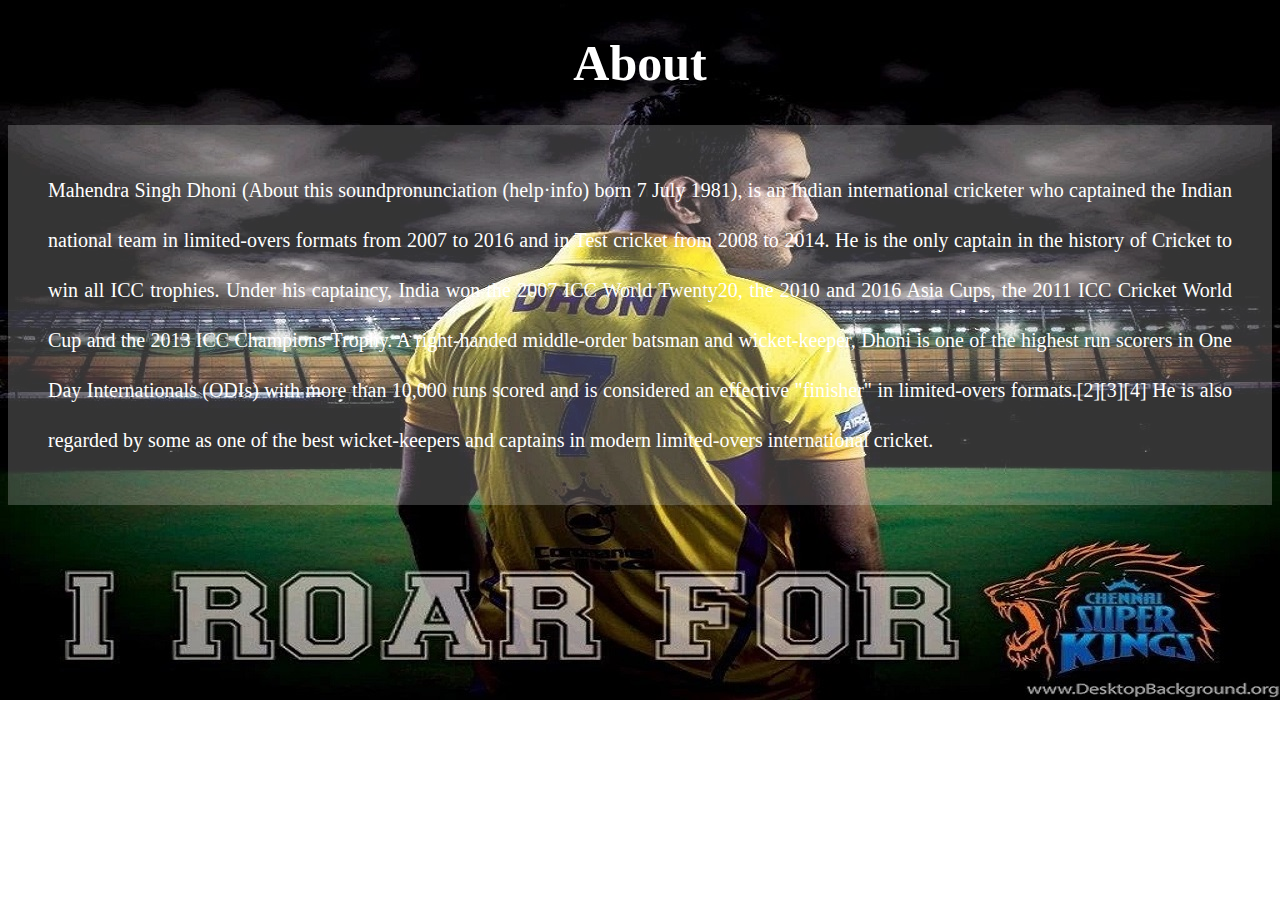
<file: about.html>
<!DOCTYPE html>
<html lang="en">
  <head>
    <meta charset="UTF-8" />
    <meta name="viewport" content="width=device-width, initial-scale=1.0" />
    <title>About</title>
    <link rel="stylesheet" href="style.css" />
    <style>
      h1 {
        color: white;
        text-align: center;
        font-size: 50px;
      }
    </style>
  </head>
  <body>
    <h1>About</h1>
    <p class="about">
      Mahendra Singh Dhoni (About this soundpronunciation (help·info) born 7
      July 1981), is an Indian international cricketer who captained the Indian
      national team in limited-overs formats from 2007 to 2016 and in Test
      cricket from 2008 to 2014. He is the only captain in the history of
      Cricket to win all ICC trophies. Under his captaincy, India won the 2007
      ICC World Twenty20, the 2010 and 2016 Asia Cups, the 2011 ICC Cricket
      World Cup and the 2013 ICC Champions Trophy. A right-handed middle-order
      batsman and wicket-keeper, Dhoni is one of the highest run scorers in One
      Day Internationals (ODIs) with more than 10,000 runs scored and is
      considered an effective "finisher" in limited-overs formats.[2][3][4] He
      is also regarded by some as one of the best wicket-keepers and captains in
      modern limited-overs international cricket.
    </p>
  </body>
</html>
</file>
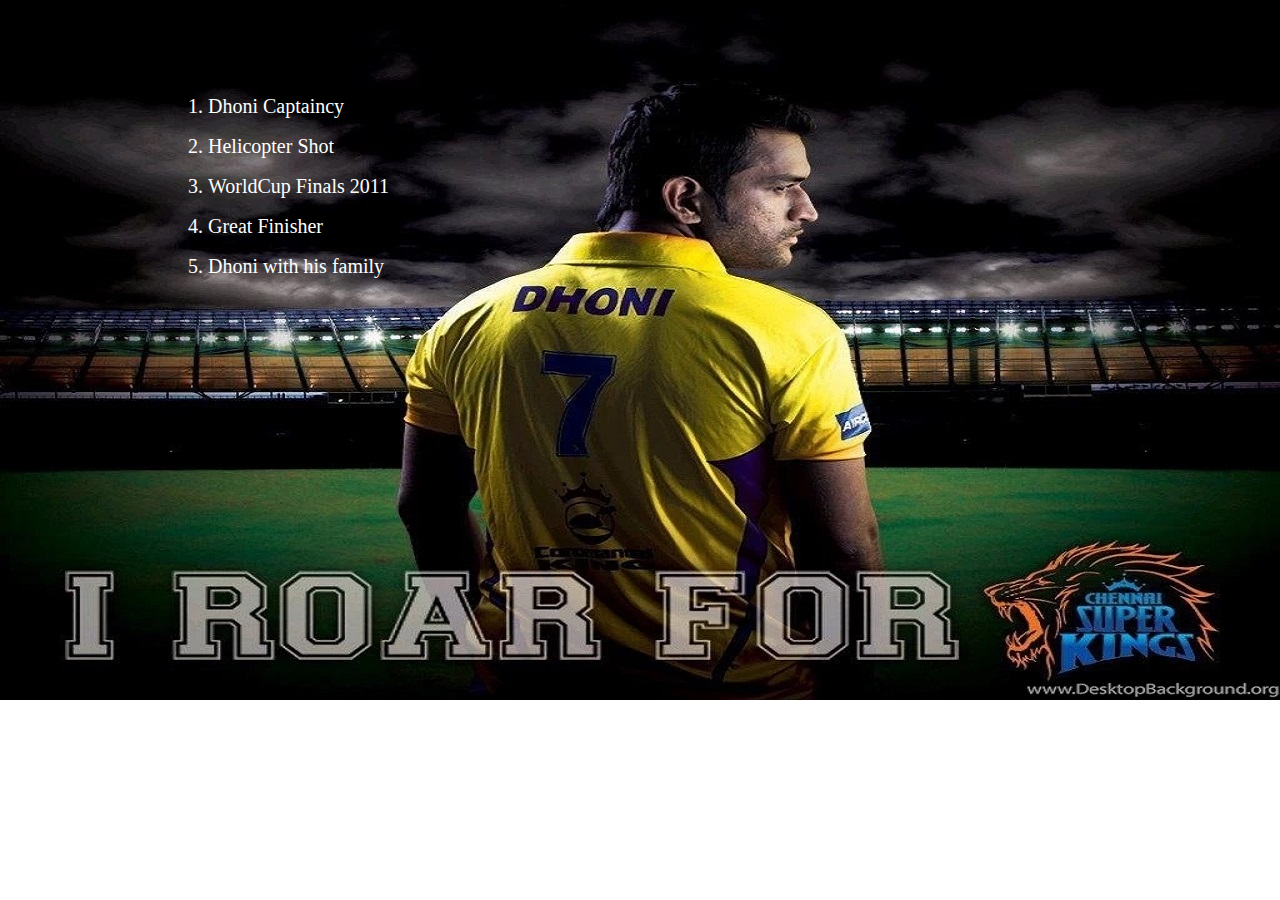
<file: vedios.html>
<!DOCTYPE html>
<html lang="en">
  <head>
    <meta charset="UTF-8" />
    <meta name="viewport" content="width=device-width, initial-scale=1.0" />
    <title>Vedios</title>
    <link rel="stylesheet" href="style.css" />
  </head>
  <body>
    <ol>
      <a
        class="vedio"
        target="_blank"
        href="https://www.youtube.com/watch?v=ND9Gw17X9x4"
        ><li>Dhoni Captaincy</li></a
      >
      <a
        class="vedio"
        target="_blank"
        href="https://www.youtube.com/watch?v=yWZx0c45Yx8"
        ><li>Helicopter Shot</li></a
      >
      <a
        class="vedio"
        target="_blank"
        href="https://www.youtube.com/watch?v=vI6qmRuguXU"
        ><li>WorldCup Finals 2011</li></a
      >
      <a
        class="vedio"
        target="_blank"
        href="https://www.youtube.com/watch?v=mOlb9AiHDjI"
        ><li>Great Finisher</li></a
      >
      <a
        class="vedio"
        target="_blank"
        href="https://www.youtube.com/watch?v=2fj5EO-nRgs"
        ><li>Dhoni with his family</li></a
      >
    </ol>
  </body>
</html>
</file>
<file: style.css>
nav {
  display: flex;
  justify-content: space-around;
  align-items: center;
}
ul {
  display: flex;
  justify-content: space-around;
  align-items: center;
  width: 30%;
}
a {
  text-decoration: none;
  font-size: 20px;
  color: white;
}
body {
  background-image: url(dhoni.jpg);
  background-size: cover;
  background-repeat: no-repeat;
}
p {
  color: white;
  text-align: justify;
  line-height: 50px;
  padding: 40px;
  font-size: 20px;
  background-color: rgba(255, 255, 255, 0.205);
}
img {
  padding-top: 20px;
}
ol {
  color: white;
  line-height: 40px;
  padding-left: 200px;
  padding-top: 70px;
}
.vedio {
  color: white;
}
</file>
